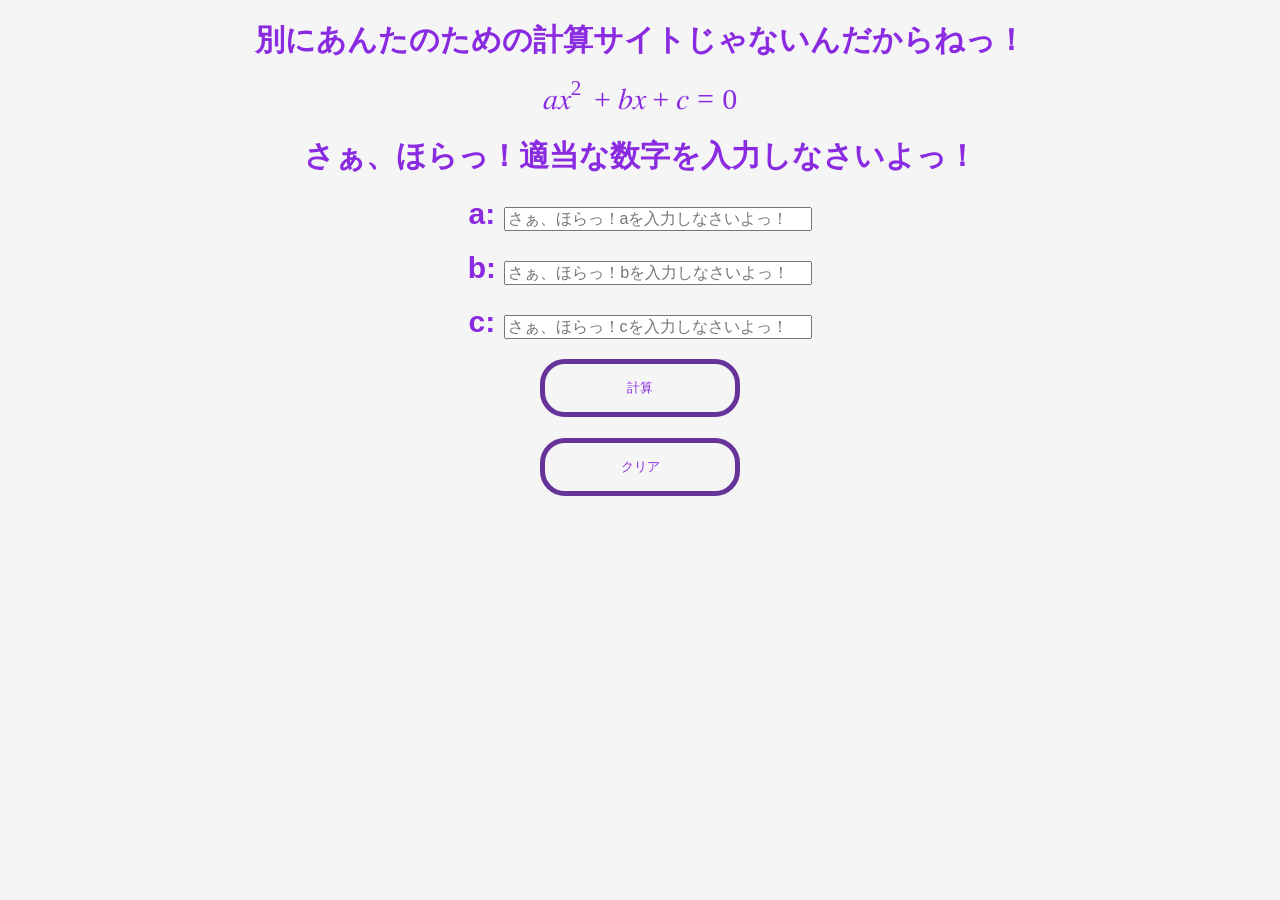
<file: index.html>
<!DOCTYPE html>
<html lang="ja">

<head>
  <base target="_top">
  <meta charset="UTF-8">
  <meta name="viewport" content="width=device-width, initial-scale=1.0">
  <!-- PWA設定 -->
  <link rel="manifest" href="./manifest.json">
  <meta name="theme-color" content="#6a0dad">
  <link rel="stylesheet" href="style.css">
  <link rel="icon" href="icon-128.png" type="image/png">
  <title>二次方程式計算サイト - 解の公式で計算 | quadratic equation solver</title>
  <meta name="description" content="二次方程式 ax²+bx+c=0 を入力すると、解の公式（quadratic formula）で解を自動計算できる無料の学習用ツールです。">
  <meta name="google-site-verification" content="hARcy-8F8DbN-92hdXJ_NU-zU_vVCxl2rWL6gRUyXsw" />
</head>

<body>
  <div>
    <h1>
      別にあんたのための計算サイトじゃないんだからねっ！
    </h1>
  </div>
  <div>
    <h1>
      <math>
        <mi>a</mi>
        <msup>
          <mi>x</mi>
          <mn>2</mn>
        </msup>
        <mo>+</mo>
        <mi>b</mi>
        <mi>x</mi>
        <mo>+</mo>
        <mi>c</mi>
        <mo>=</mo>
        <mn>0</mn>
      </math>
    </h1>
  </div>
  <div>
    <h1>
      さぁ、ほらっ！適当な数字を入力しなさいよっ！
    </h1>
  </div>
  <div>
    <h1 id="answer">
    </h1>
  </div>
  <div>
    <h1>a:
      <input type="number" autocomplete="number" id="a" size="100" value="" placeholder="さぁ、ほらっ！aを入力しなさいよっ！">
    </h1>
  </div>
  <div>
    <h1>b:
      <input type="number" autocomplete="number" id="b" size="100" value="" placeholder="さぁ、ほらっ！bを入力しなさいよっ！">
    </h1>
  </div>
  <div>
    <h1>c:
      <input type="number" autocomplete="number" id="c" size="100" value="" placeholder="さぁ、ほらっ！cを入力しなさいよっ！">
    </h1>
  </div>
  <div>
    <h1>
      <input type="button" id="btn_submit" value="計算">
    </h1>
  </div>
  <div>
    <h1>
      <input type="button" id="clear" value="クリア">
    </h1>
  </div>
  <script src="script.js"></script>
  <script src="https://fred-wang.github.io/mathml-warning.js/mpadded-min.js"></script>
  <script>
  if ('serviceWorker' in navigator) {
    navigator.serviceWorker.register('./sw.js')
      .then(() => console.log('SW登録成功'))
      .catch(err => console.log('SW登録失敗', err));
  }
  </script>
</body>

</html>
</file>
<file: style.css>
body {
    font-family: sans-serif;
    background: whitesmoke;
}

h1 {
    font-size: 30px;
    color: blueviolet;
    text-align: center;
}

input[type=number] {
  width: 300px;
  font-size: 1rem;
}

input[type="button"] {
    border: 0;
    background: whitesmoke;
    display: block;
    margin: 20px auto;
    border: 5px solid rebeccapurple;
    padding: 15px 10px;
    width: 200px;
    outline: none;
    color: blueviolet;
    border-radius: 25px;
    transition: 0.25s;
    text-align: center;
    cursor: pointer;
}
</file>
